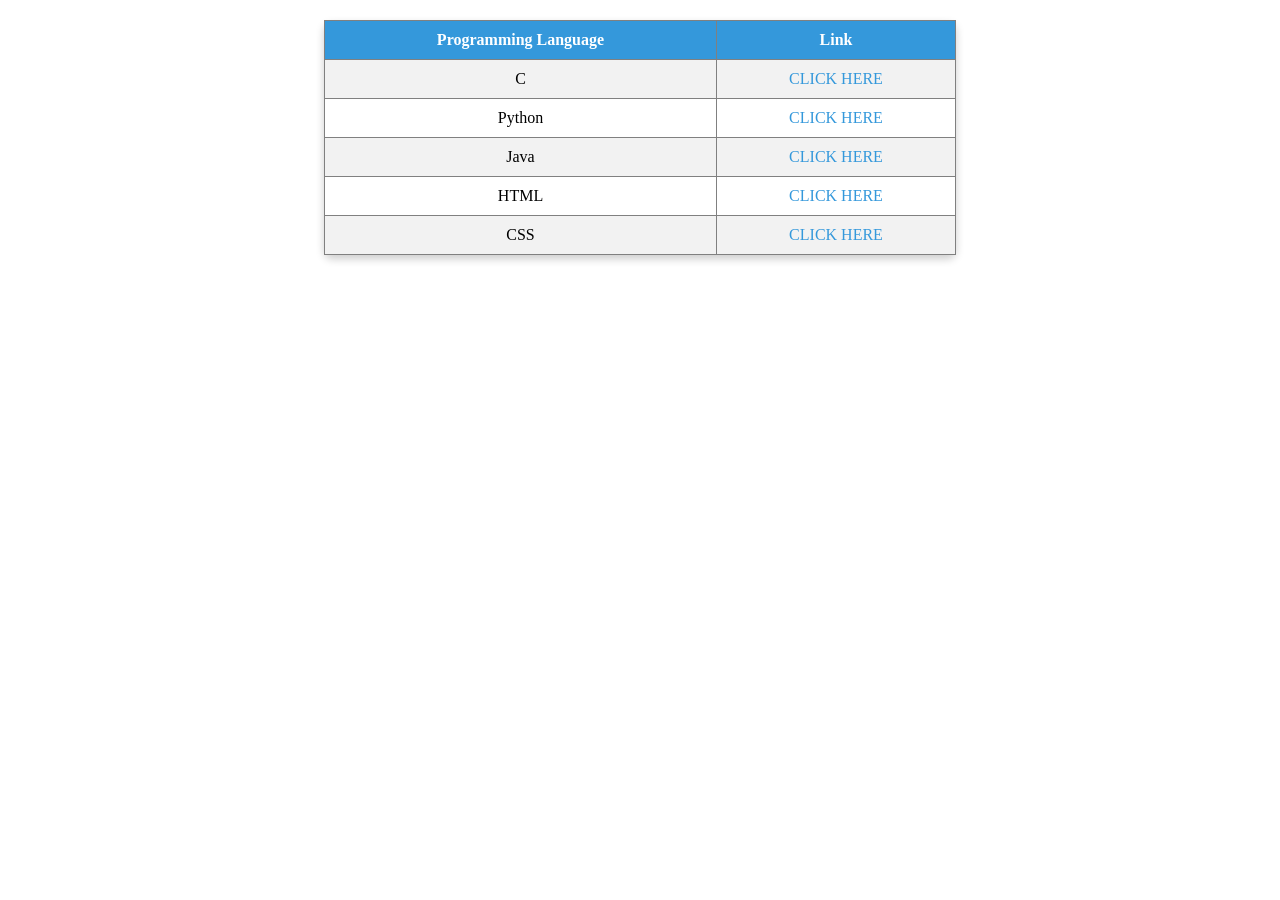
<file: webapp/links.html>
<!DOCTYPE html>
<html lang="en">
<head>
    <title>YOUTUBE LINKS</title>
    <style>
        table {
            border-collapse: collapse;
            width: 50%;
            margin: 20px auto;
            box-shadow: 0px 4px 8px rgba(0, 0, 0, 0.2);
            border-radius: 8px;
        }

        th, td {
            padding: 10px;
            text-align: center;
        }

        th {
            background-color: #3498db;
            color: white;
        }

        tr:nth-child(even) {
            background-color: #f2f2f2;
        }

        tr:nth-child(odd) {
            background-color: #ffffff;
        }

        a {
            text-decoration: none;
            color: #3498db;
        }

        a:hover {
            color: #2980b9;
        }
    </style>
</head>
<body>
    <table border="1">
        <tr>
            <th>Programming Language</th>
            <th>Link</th>
        </tr>
        <tr>
            <td>C</td>
            <td><a href="https://m.youtube.com/watch?v=EjavYOFoJJ0&list=PLdo5W4Nhv31a8UcMN9-35ghv8qyFWD9_S&index=1&t=93s&pp=iAQB">CLICK HERE</a></td>
        </tr>
        <tr>
            <td>Python</td>
            <td><a href="https://m.youtube.com/playlist?list=PLdo5W4Nhv31bZSiqiOL5ta39vSnBxpOPT">CLICK HERE</a></td>
        </tr>
        <tr>
            <td>Java</td>
            <td><a href="https://m.youtube.com/playlist?list=PLsyeobzWxl7pe_IiTfNyr55kwJPWbgxB5">CLICK HERE</a></td>
        </tr>
        <tr>
            <td>HTML</td>
            <td><a href="https://m.youtube.com/watch?v=qz0aGYrrlhU&t=6s&pp=ygUEaHRtbA%3D%3D">CLICK HERE</a></td>
        </tr>
        <tr>
            <td>CSS</td>
            <td><a href="https://m.youtube.com/watch?v=OXGznpKZ_sA&pp=ygUaY3NzIHR1dG9yaWFsIGZvciI3NzogYmVnaW5lcnM%3D">CLICK HERE</a></td>
        </tr>
    </table>
</body>
</html>
</file>
